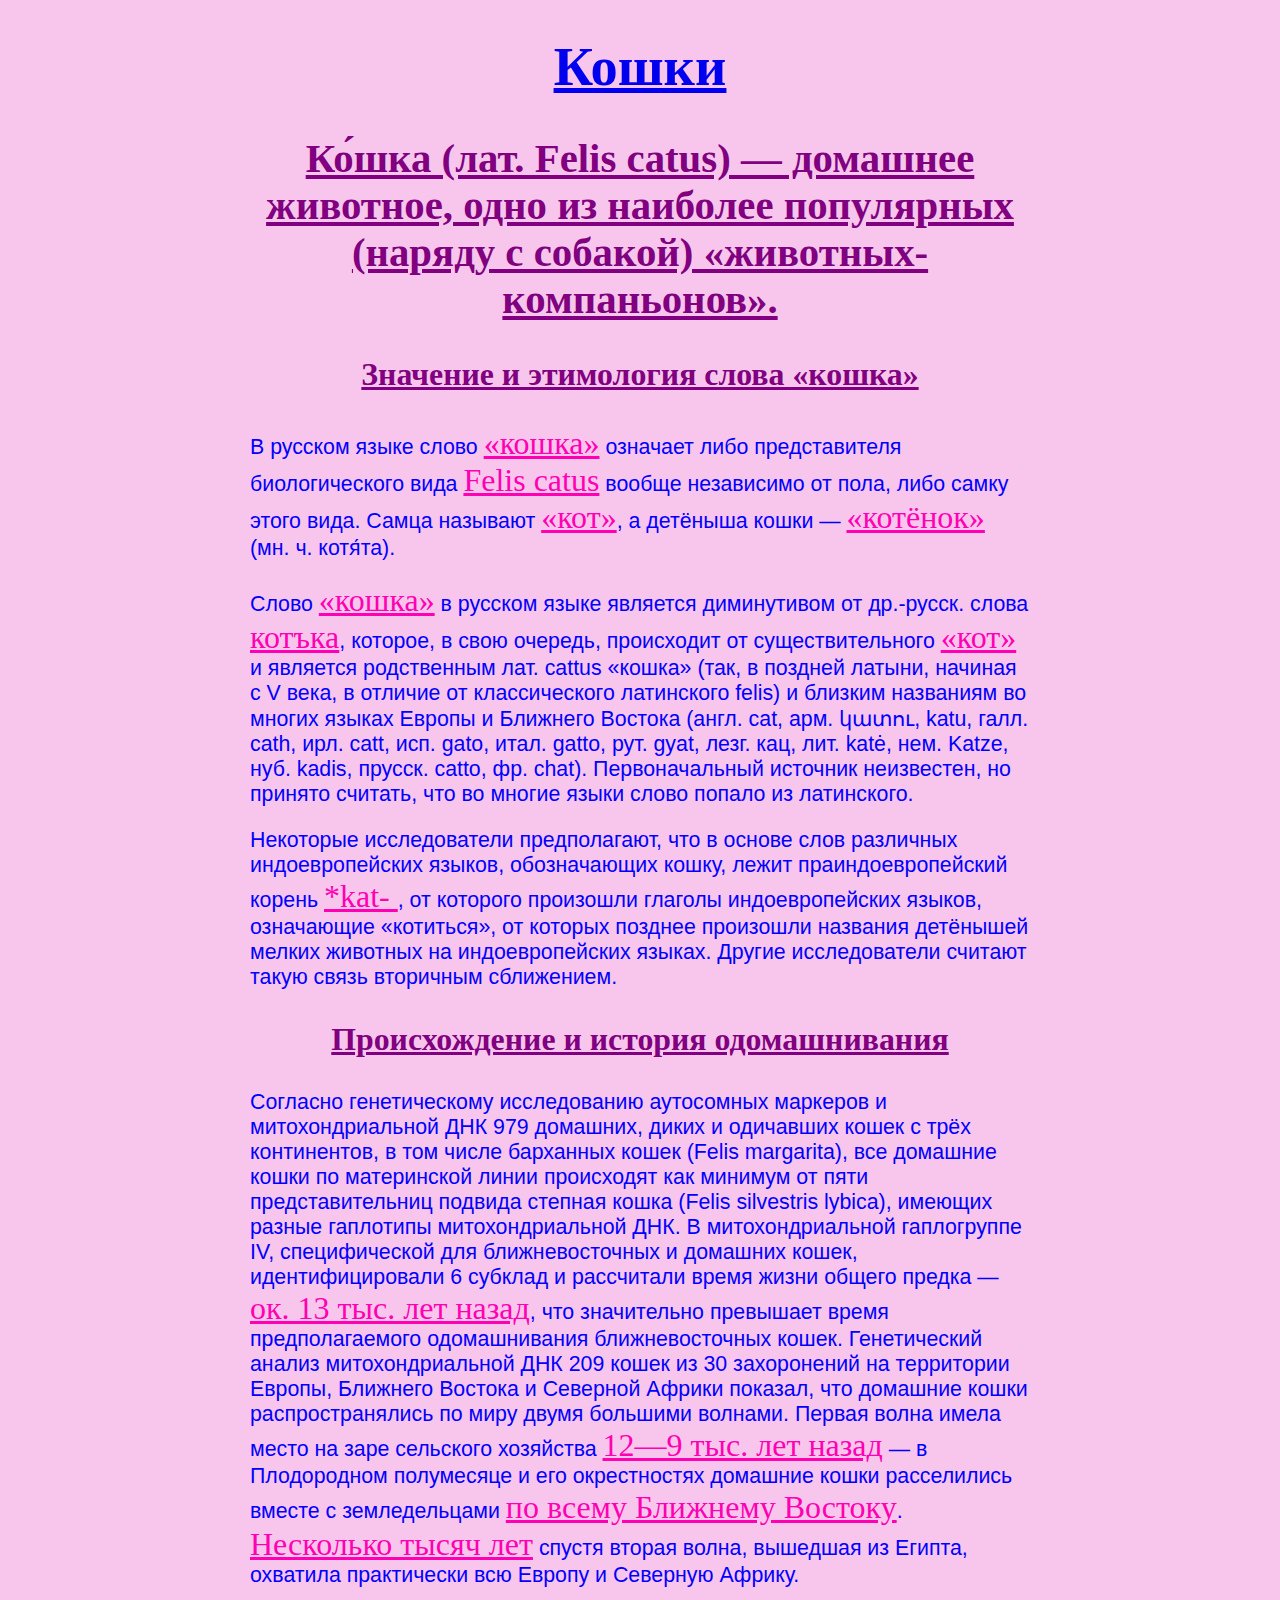
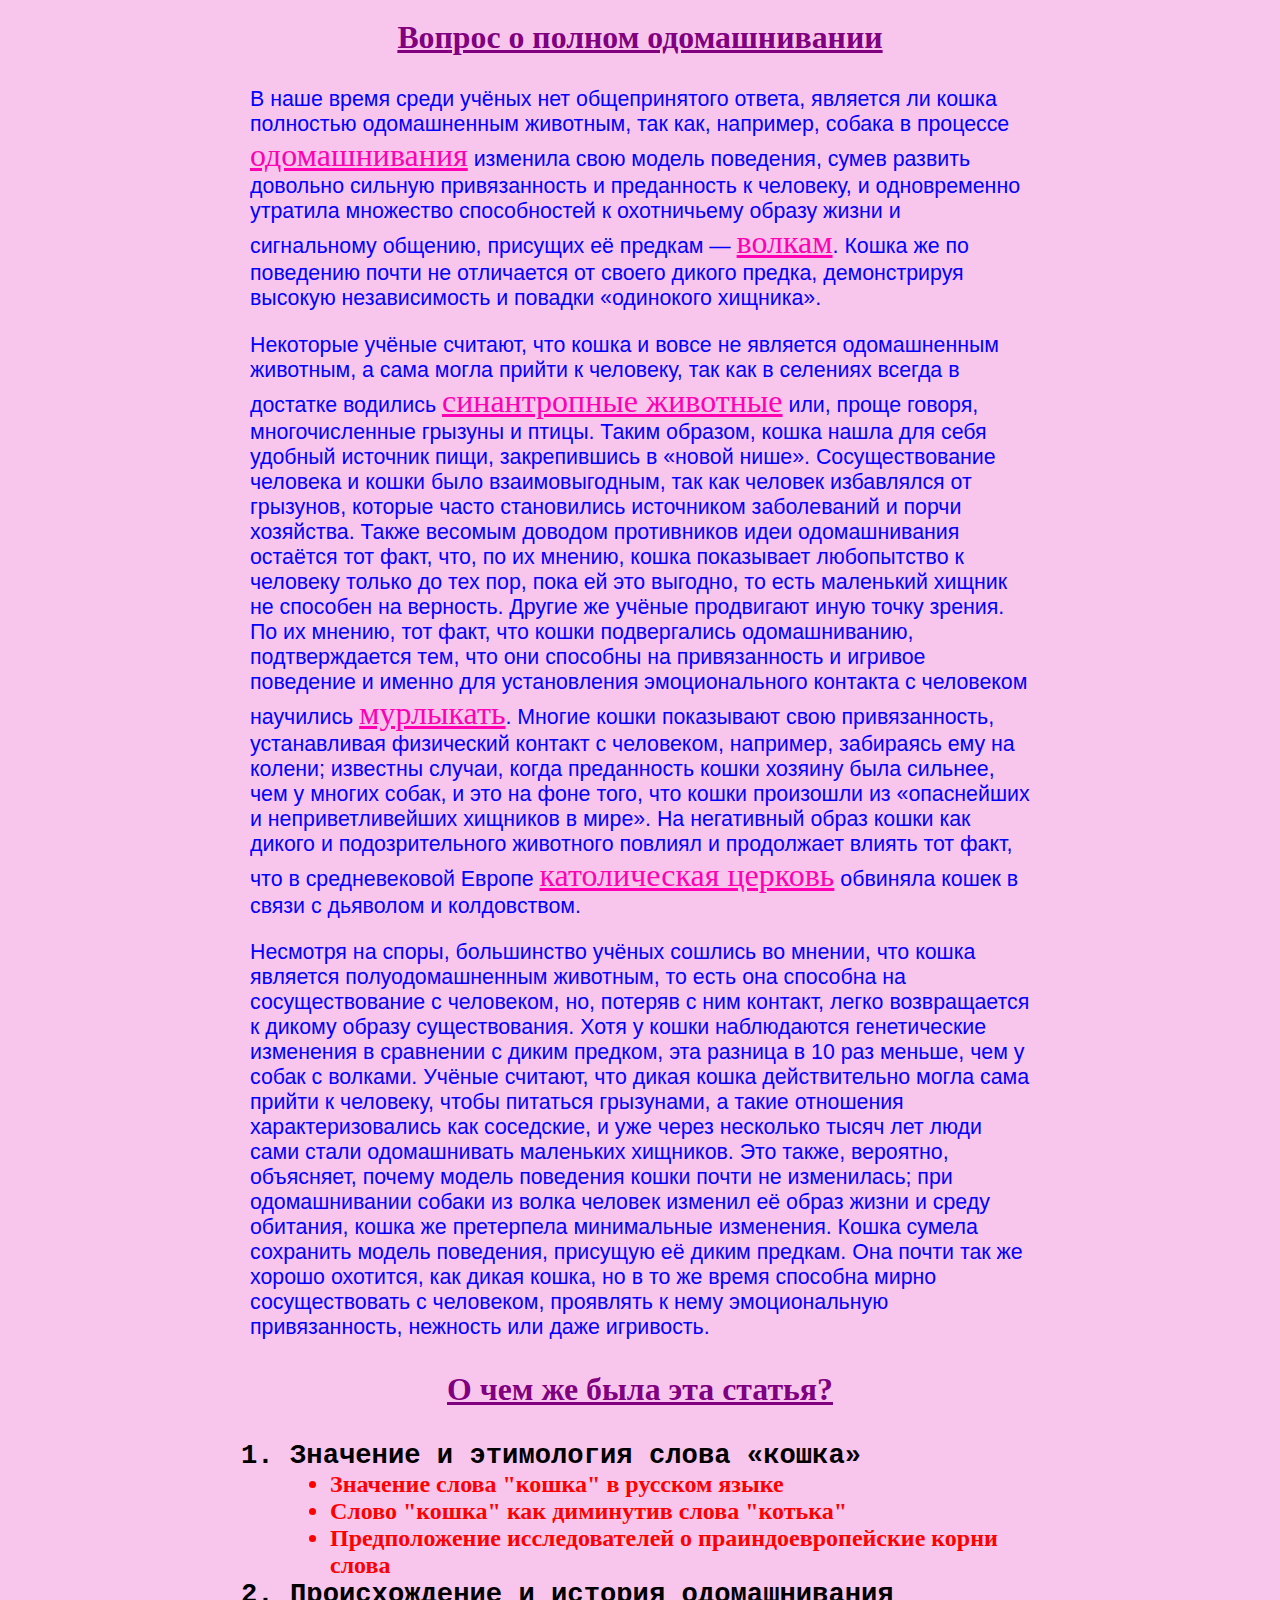
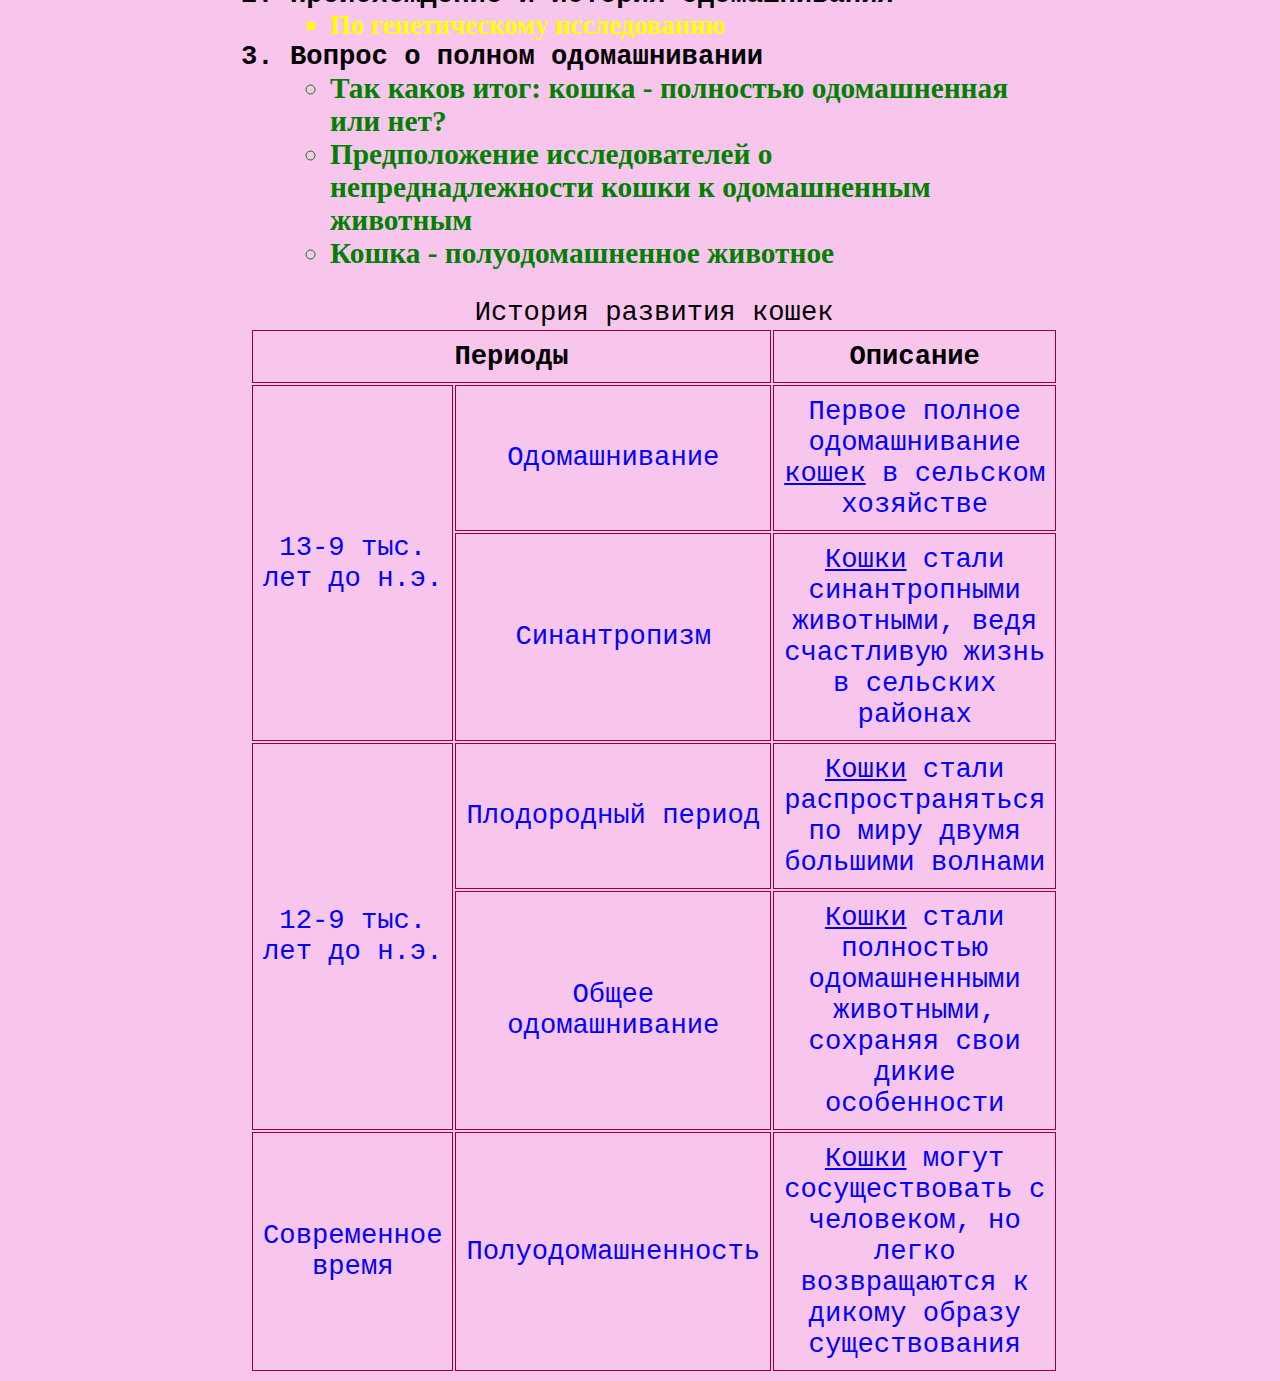
<file: index.html>
<!DOCTYPE html>
<html lang="en">
<head>
    <meta charset="UTF-8">
    <meta name="viewport" content="width=device-width, initial-scale=1.0">
    <link rel="stylesheet" href="style.css" media="all">
    <title>Кошки</title>
    <style>
        p {
            color: blue;
            font-family: Arial, sans-serif;
            font-size: 16pt;
    }
    </style>
</head>
<body>
    <h1>
        <a href="second.html">
        Кошки
        </a>
    </h1>
    <h2>
        Ко́шка (лат. Felis catus) — домашнее животное, одно из наиболее популярных (наряду с собакой) «животных-компаньонов».
    </h2>
        <h3>Значение и этимология слова «кошка»</h3>
        <p>В русском языке слово <span class="highlighted">«кошка»</span> означает либо представителя биологического вида <span class="highlighted">Felis catus</span> вообще независимо от пола, либо самку этого вида. Самца называют <span class="highlighted">«кот»</span>, а детёныша кошки — <span class="highlighted">«котёнок»</span> (мн. ч. котя́та).</p>

<p>Слово <span class="highlighted">«кошка»</span> в русском языке является диминутивом от др.-русск. слова <span class="highlighted">котъка</span>, которое, в свою очередь, происходит от существительного <span class="highlighted">«кот»</span> и является родственным лат. cattus «кошка» (так, в поздней латыни, начиная с V века, в отличие от классического латинского felis) и близким названиям во многих языках Европы и Ближнего Востока (англ. cat, арм. կատու, katu, галл. cath, ирл. catt, исп. gato, итал. gatto, рут. gyat, лезг. кац, лит. katė, нем. Katze, нуб. kadis, прусск. catto, фр. chat). Первоначальный источник неизвестен, но принято считать, что во многие языки слово попало из латинского.</p>

<p>Некоторые исследователи предполагают, что в основе слов различных индоевропейских языков, обозначающих кошку, лежит праиндоевропейский корень <span class="highlighted">*kat- </span>, от которого произошли глаголы индоевропейских языков, означающие «котиться», от которых позднее произошли названия детёнышей мелких животных на индоевропейских языках. Другие исследователи считают такую связь вторичным сближением.</p>
        <h3>Происхождение и история одомашнивания</h3>
        <p>Согласно генетическому исследованию аутосомных маркеров и митохондриальной ДНК 979 домашних, диких и одичавших кошек с трёх континентов, в том числе барханных кошек (Felis margarita), все домашние кошки по материнской линии происходят как минимум от пяти представительниц подвида степная кошка (Felis silvestris lybica), имеющих разные гаплотипы митохондриальной ДНК. В митохондриальной гаплогруппе IV, специфической для ближневосточных и домашних кошек, идентифицировали 6 субклад и рассчитали время жизни общего предка — <span class="highlighted">ок. 13 тыс. лет назад</span>, что значительно превышает время предполагаемого одомашнивания ближневосточных кошек. Генетический анализ митохондриальной ДНК 209 кошек из 30 захоронений на территории Европы, Ближнего Востока и Северной Африки показал, что домашние кошки распространялись по миру двумя большими волнами. Первая волна имела место на заре сельского хозяйства <span class="highlighted">12—9 тыс. лет назад</span> — в Плодородном полумесяце и его окрестностях домашние кошки расселились вместе с земледельцами <span class="highlighted">по всему Ближнему Востоку</span>. <span class="highlighted">Несколько тысяч лет</span> спустя вторая волна, вышедшая из Египта, охватила практически всю Европу и Северную Африку.</p>
        <h3>Вопрос о полном одомашнивании</h3>
        <p>В наше время среди учёных нет общепринятого ответа, является ли кошка полностью одомашненным животным, так как, например, собака в процессе <span class="highlighted">одомашнивания</span> изменила свою модель поведения, сумев развить довольно сильную привязанность и преданность к человеку, и одновременно утратила множество способностей к охотничьему образу жизни и сигнальному общению, присущих её предкам — <span class="highlighted">волкам</span>. Кошка же по поведению почти не отличается от своего дикого предка, демонстрируя высокую независимость и повадки «одинокого хищника».</p>

<p>Некоторые учёные считают, что кошка и вовсе не является одомашненным животным, а сама могла прийти к человеку, так как в селениях всегда в достатке водились <span class="highlighted">синантропные животные</span> или, проще говоря, многочисленные грызуны и птицы. Таким образом, кошка нашла для себя удобный источник пищи, закрепившись в «новой нише». Сосуществование человека и кошки было взаимовыгодным, так как человек избавлялся от грызунов, которые часто становились источником заболеваний и порчи хозяйства. Также весомым доводом противников идеи одомашнивания остаётся тот факт, что, по их мнению, кошка показывает любопытство к человеку только до тех пор, пока ей это выгодно, то есть маленький хищник не способен на верность. Другие же учёные продвигают иную точку зрения. По их мнению, тот факт, что кошки подвергались одомашниванию, подтверждается тем, что они способны на привязанность и игривое поведение и именно для установления эмоционального контакта с человеком научились <span class="highlighted">мурлыкать</span>. Многие кошки показывают свою привязанность, устанавливая физический контакт с человеком, например, забираясь ему на колени; известны случаи, когда преданность кошки хозяину была сильнее, чем у многих собак, и это на фоне того, что кошки произошли из «опаснейших и неприветливейших хищников в мире». На негативный образ кошки как дикого и подозрительного животного повлиял и продолжает влиять тот факт, что в средневековой Европе <span class="highlighted">католическая церковь</span> обвиняла кошек в связи с дьяволом и колдовством.</p>

<p>Несмотря на споры, большинство учёных сошлись во мнении, что кошка является полуодомашненным животным, то есть она способна на сосуществование с человеком, но, потеряв с ним контакт, легко возвращается к дикому образу существования. Хотя у кошки наблюдаются генетические изменения в сравнении с диким предком, эта разница в 10 раз меньше, чем у собак с волками. Учёные считают, что дикая кошка действительно могла сама прийти к человеку, чтобы питаться грызунами, а такие отношения характеризовались как соседские, и уже через несколько тысяч лет люди сами стали одомашнивать маленьких хищников. Это также, вероятно, объясняет, почему модель поведения кошки почти не изменилась; при одомашнивании собаки из волка человек изменил её образ жизни и среду обитания, кошка же претерпела минимальные изменения. Кошка сумела сохранить модель поведения, присущую её диким предкам. Она почти так же хорошо охотится, как дикая кошка, но в то же время способна мирно сосуществовать с человеком, проявлять к нему эмоциональную привязанность, нежность или даже игривость.</p>
    <h3>О чем же была эта статья?</h3>
<ol>
    <li>Значение и этимология слова «кошка»
        <ul class="punkt1">
            <li style="list-style-type: disc">Значение слова "кошка" в русском языке</li>
            <li style="list-style-type: disc">Слово "кошка" как диминутив слова "котька"</li>
            <li style="list-style-type: disc">Предположение исследователей о праиндоевропейские корни слова</li>
        </ul>
    </li>
    <li>Происхождение и история одомашнивания
        <ul class="punkt2">
            <li style="list-style-type: square">По генетическому исследованию</li>
        </ul>
    </li>
    <li>Вопрос о полном одомашнивании
        <ul class="punkt3">
            <li>Так каков итог: кошка - полностью одомашненная или нет?</li>
            <li>Предположение исследователей о непреднадлежности кошки к одомашненным животным</li>
            <li>Кошка - полуодомашненное животное</li>
        </ul>
    </li>
</ol>
<table>
    <caption>История развития кошек</caption>
    <thead>
        <tr>
            <th colspan="2">Периоды</th>
            <th>Описание</th>
        </tr>
    </thead>
    <tbody>
        <tr>
            <td rowspan="2">13-9 тыс. лет до н.э.</td>
            <td>Одомашнивание</td>
            <td>Первое полное одомашнивание <a href="second.html">кошек</a> в сельском хозяйстве</td>
        </tr>
        <tr>
            <td>Синантропизм</td>
            <td><a href="second.html">Кошки</a> стали синантропными животными, ведя счастливую жизнь в сельских районах</td>
        </tr>
        <tr>
            <td rowspan="2">12-9 тыс. лет до н.э.</td>
            <td>Плодородный период</td>
            <td><a href="second.html">Кошки</a> стали распространяться по миру двумя большими волнами</td>
        </tr>
        <tr>
            <td>Общее одомашнивание</td>
            <td><a href="second.html">Кошки</a> стали полностью одомашненными животными, сохраняя свои дикие особенности</td>
        </tr>
        <tr>
            <td>Современное время</td>
            <td>Полуодомашненность</td>
            <td><a href="second.html">Кошки</a> могут сосуществовать с человеком, но легко возвращаются к дикому образу существования</td>
        </tr>
    </tbody>
</table>
</body>
</html>























<!-- 1. Что такое CSS? Как расшифровывается CSS?
CSS (Cascading Style Sheets) – каскадные таблицы стилей

2. Что представляет из себя синтаксис СSS?
Cинтаксис CSS состоит из селектора и блока объявлений. Блок объявлений включает свойство и значение.

3. Как подключаются внутренние таблицы стилей?
с помощью тега стайл в элементе хед

4. Каким образом создаются внешние таблицы стилей?
с помощью создания нового файла и подключения его к хтмл файлу с помощью тега линк внутри тега хед

5. Что такое строковое подключение стилей?
это подключение стилей с помощью атрибута стайл, его значения указываются с помощью языка каскадных таблиц стилей

6. Как создаются классы?
атрибут класс и точкой перед селектором

7. Каким образом создаются идентификаторы?
атрибут айди и шарпом перед селектором

8. Как подключается универсальный стиль?
вёздочкой перед селектором

9. Что такое дочерний элемент?
это потомок элемента, располагающийся на один уровень ниже в дереве

10. Расскройте суть понятия Родительский элемент
элемент, находящийся сверху над его дочерними элементами 

11. Что такое родственные элементы?
это элементы, которые идут после указанного в селекторе элемента и имеют с ним общего родителя

12. В чем заключается каскадность стилей?
это набор правил, который определяет последовательность применения стилей и устраняет между ними конфликты. Определяется источником стилей, специфичностью селекторов и исходным порядком 

13. Каков смысл наследования стилей?
это механизм, по каторому значения свойств элемента-родителя передаются его элементам-потомкам

14. Что означает групповой селектор и как он создается?
это селектор, применяемый, когда нужно создать одинаковое правило для разнотипных элементов. для его создания нужно просто перечислить элементы через запятую

15. Какие свойства не наследуемые?
это параметры позиционирования, размеров, отступов, фона, рамок и тд

16. Перечислите способы, которыми можно задать цвет в CSS.
с помощью имени цвета, десятичной и шестнадцатеричной сс в ргб формате

17. Что такое специфичность селектора?
это способ, с помощью которого браузеры определяют, какие значения свойств CSS наиболее соответствуют элементу и, следовательно, будут применены -->
</file>
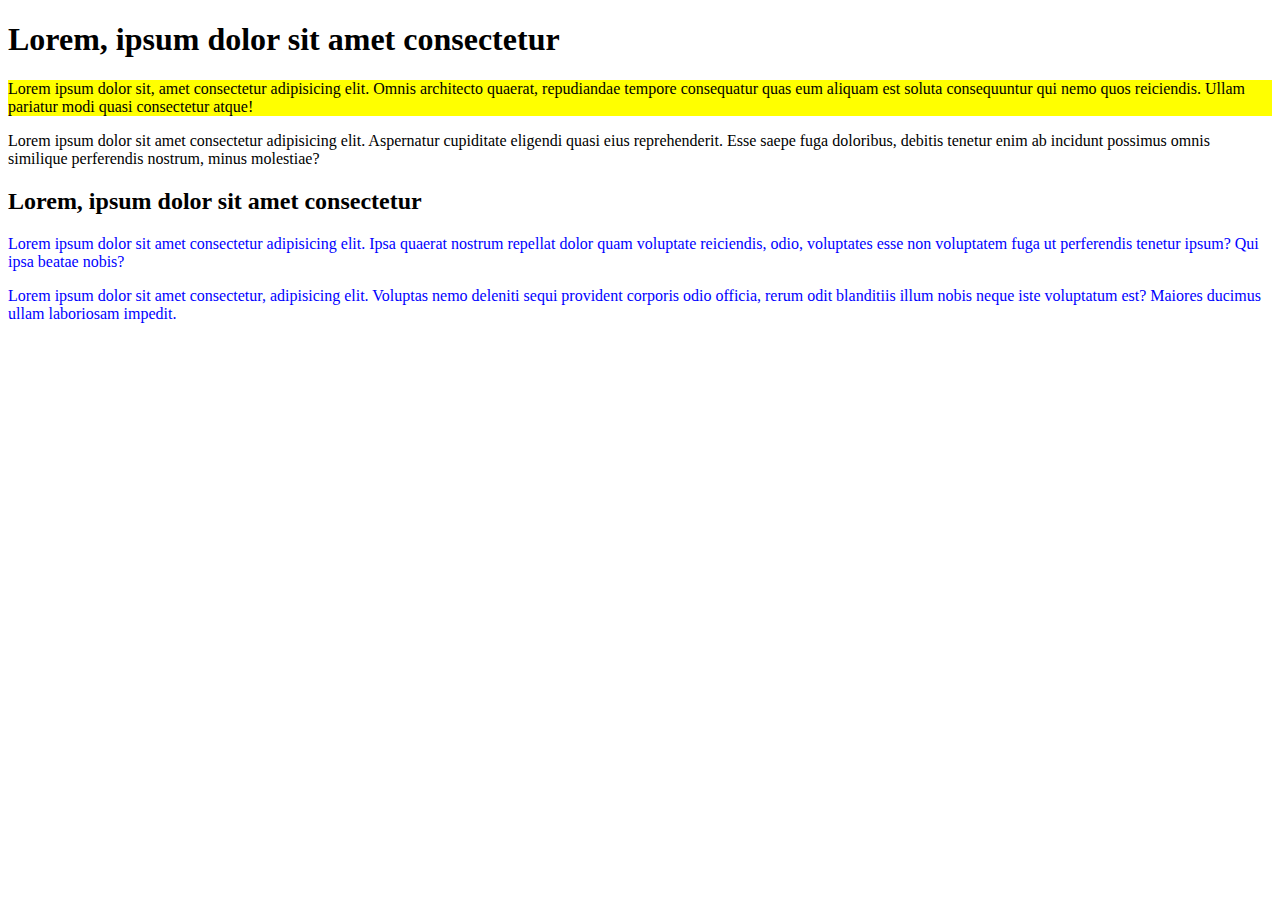
<file: related.html>
<!DOCTYPE html>
<html lang="en">
<head>
    <meta charset="UTF-8">
    <meta name="viewport" content="width=device-width, initial-scale=1.0">
    <title>Related</title>
    <style>
        h1+p {
            background-color: yellow;
        }
        h2~p {
            color:blue;
        }
    </style>
</head>
<body>
    <h1>Lorem, ipsum dolor sit amet consectetur</h1>
    <p>Lorem ipsum dolor sit, amet consectetur adipisicing elit. Omnis architecto quaerat, repudiandae tempore consequatur quas eum aliquam est soluta consequuntur qui nemo quos reiciendis. Ullam pariatur modi quasi consectetur atque!</p>
    <p>Lorem ipsum dolor sit amet consectetur adipisicing elit. Aspernatur cupiditate eligendi quasi eius reprehenderit. Esse saepe fuga doloribus, debitis tenetur enim ab incidunt possimus omnis similique perferendis nostrum, minus molestiae?</p>
    <h2>Lorem, ipsum dolor sit amet consectetur</h2>
    <p>Lorem ipsum dolor sit amet consectetur adipisicing elit. Ipsa quaerat nostrum repellat dolor quam voluptate reiciendis, odio, voluptates esse non voluptatem fuga ut perferendis tenetur ipsum? Qui ipsa beatae nobis?</p>
    <p>Lorem ipsum dolor sit amet consectetur, adipisicing elit. Voluptas nemo deleniti sequi provident corporis odio officia, rerum odit blanditiis illum nobis neque iste voluptatum est? Maiores ducimus ullam laboriosam impedit.</p>
</body>
</html>
</file>
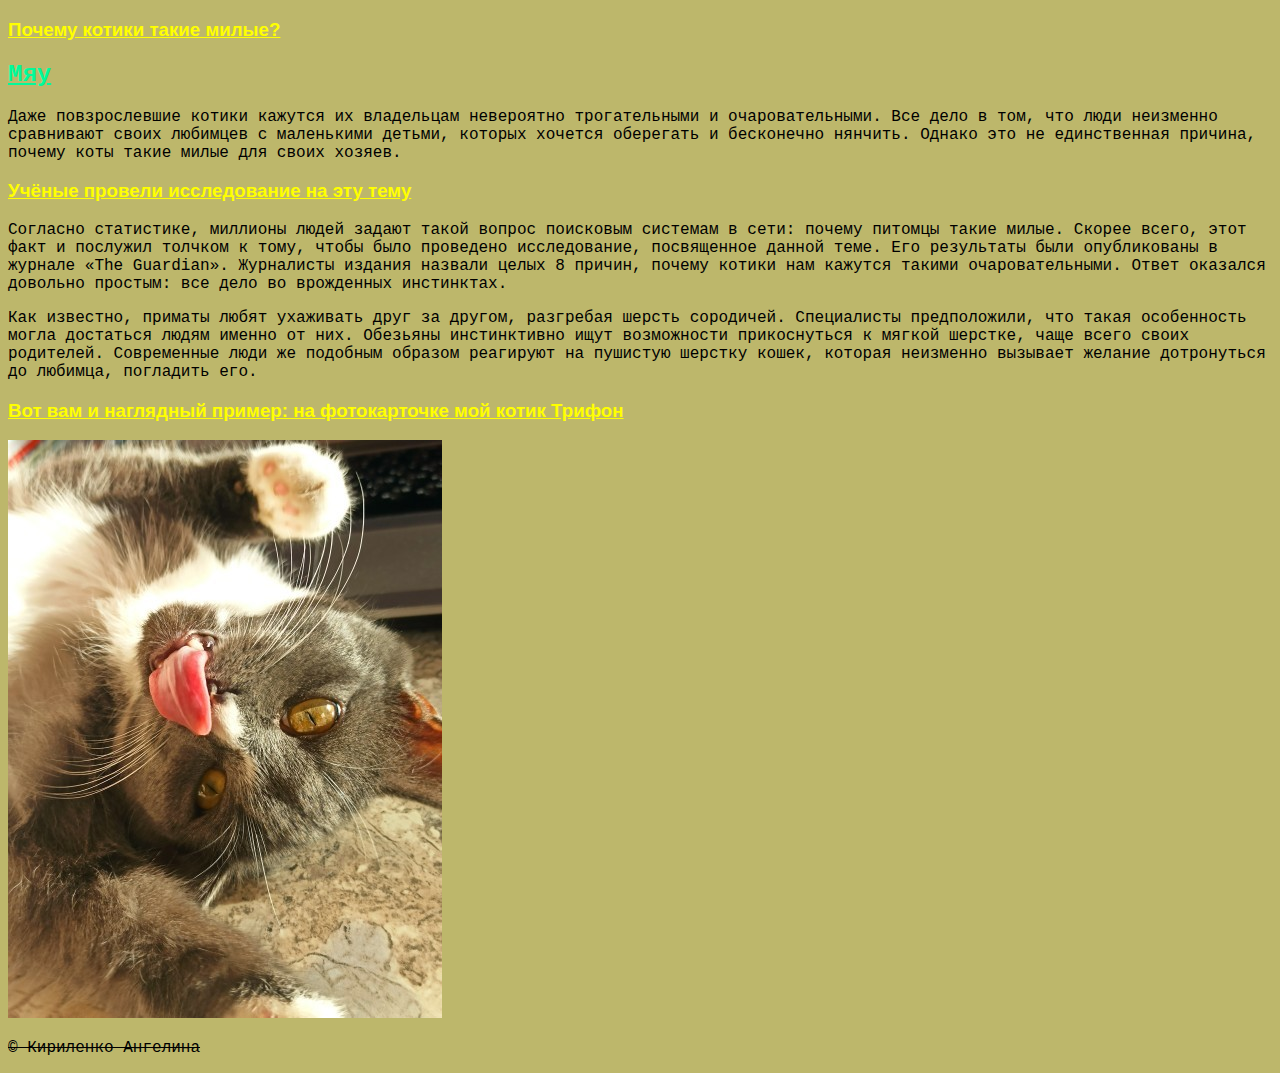
<file: second.html>
<!DOCTYPE html>
<html lang="en">
<head>
    <meta charset="UTF-8">
    <meta name="viewport" content="width=device-width, initial-scale=1.0">
    <title>Котики</title>
    <style>
        *{
            background-color: #BDB76B;
            font-family: 'Courier New', sans-serif;
        }
        h3 {
            font-family: 'Verdana', sans-serif;
            text-decoration: underline;
            font-weight: bold;
        }
        div > h2 {
            color: rgb(0, 250, 154);
            text-decoration: underline;
        }
        body h3 {
            color: yellow;
        }
        #author {
            text-decoration:line-through;
        }
        </style>
</head>
<body>
    <h3>Почему котики такие милые?</h3>
    <div>
        <h2>Мяу</h2>
        Даже повзрослевшие котики кажутся их владельцам невероятно трогательными и очаровательными. Все дело в том, что люди неизменно сравнивают своих любимцев с маленькими детьми, которых хочется оберегать и бесконечно нянчить. Однако это не единственная причина, почему коты такие милые для своих хозяев.
    </div>
    <h3>Учёные провели исследование на эту тему</h3>
    <div>
        <p>Согласно статистике, миллионы людей задают такой вопрос поисковым системам в сети: почему питомцы такие милые. Скорее всего, этот факт и послужил толчком к тому, чтобы было проведено исследование, посвященное данной теме. Его результаты были опубликованы в журнале «The Guardian». Журналисты издания назвали целых 8 причин, почему котики нам кажутся такими очаровательными. Ответ оказался довольно простым: все дело во врожденных инстинктах.</p>
        <p>Как известно, приматы любят ухаживать друг за другом, разгребая шерсть сородичей. Специалисты предположили, что такая особенность могла достаться людям именно от них. Обезьяны инстинктивно ищут возможности прикоснуться к мягкой шерстке, чаще всего своих родителей. Современные люди же подобным образом реагируют на пушистую шерстку кошек, которая неизменно вызывает желание дотронуться до любимца, погладить его.</p>
    </div>
    <h3>Вот вам и наглядный пример: на фотокарточке мой котик Трифон</h3>
    <a href="index.html">
        <img src="котек.jpg" alt="Image 1" >
    </a>
    <p>
        <span id="author">© Кириленко Ангелина</span>
    </p>
</body>
</html>
</file>
<file: style.css>
body {
    font-family: 'Courier New', sans-serif;
    font-size: 1.7rem;
    background-color: rgb(248, 198, 236);
    margin-left: 250px;
    margin-right: 250px;
}
p {
    font-family: 'Arial', sans-serif;
}
.highlighted {
    font-family: 'Georgia', serif;
    font-size: 2rem;
    color: rgb(255, 0, 179);
    text-decoration: underline;
}
ol {
    margin-left: auto;
    margin-right: auto;
    font-weight: bold;
}
th, td {
    border: 1px solid rgb(145, 0, 72);
    padding: 10px;
    text-align: center;
}
h1, h2, h3 {
    color: purple;
    font-family: 'Monotype Corsiva';
    text-decoration: underline;
    font-weight: bold;
    text-align: center;
}
.punkt1 {
    color: red;
    font-family: 'Times New Roman', Times, serif;
    font-size: 18pt;
}

.punkt2 {
    color: yellow;
    font-family: 'Times New Roman', Times, serif;
    font-size: 20pt;
}

.punkt3 {
    color: green;
    font-family: 'Times New Roman', Times, serif;
    font-size: 22pt;
}
table td {
    color:blue;
}
</file>
